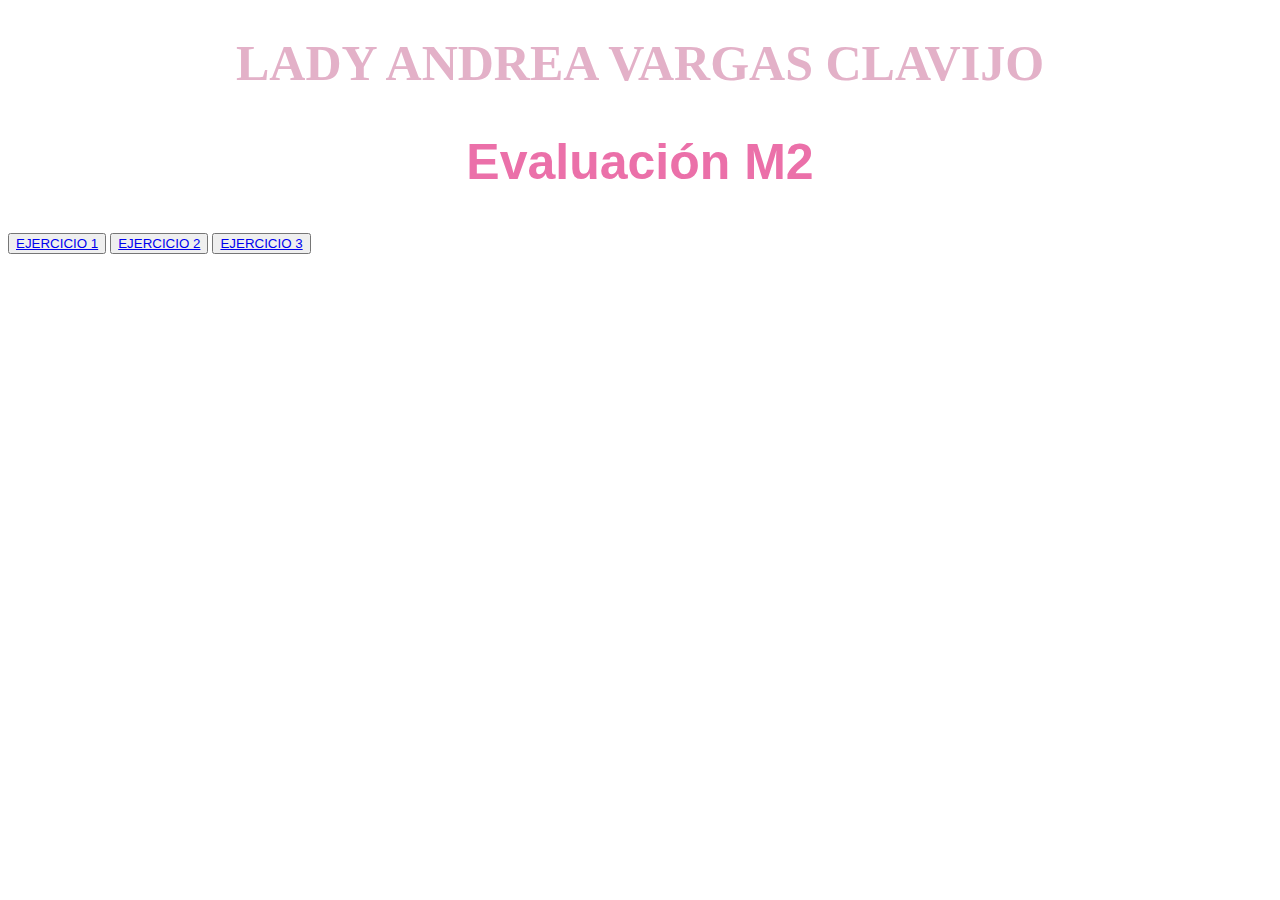
<file: index.html>
<!DOCTYPE html>
<html lang="en">

<head>
    <meta charset="UTF-8">
    <meta name="viewport" content="width=device-width, initial-scale=1.0">
    <title>EVALUACIÓN MOMENTO 2 | HOME</title>
    <style>
        h1 {
            text-align: center;
            font-size: 50px;
            font-family: 'Courgette', cursive;
            color: #e3b1c8;
        }

        h2 {
            text-align: center;
            font-size: 50px;
            font-family: 'Shippori Antique B1', sans-serif;
            color: #eb70a9;
        }
    </style>
</head>

<body>


    <!-- CSS interno -->
    <!-- Selectores de etiqueta -->
    <!-- Atributos CSS: text-align: center, font-style, color-->
    <h1>LADY ANDREA VARGAS CLAVIJO</h1>


    <!-- CSS interno -->
    <!-- Selectores de etiqueta -->
    <!-- Atributos CSS: text-align: center, font-style, color-->
    <h2>Evaluación M2</h2>

    <!-- Crear enlace a la página "ejercicio1.html" -->
    <!-- Crear enlace a la página "ejercicio2.html" -->
    <!-- Crear enlace a la página "ejercicio3.html" -->

    <button><a href="ejercicio1.html">EJERCICIO 1</a></button>
    <button><a href="ejercicio2.html">EJERCICIO 2</a></button>
    <button><a href="ejercicio3.html">EJERCICIO 3</a></button>

</body>

</html>
</file>
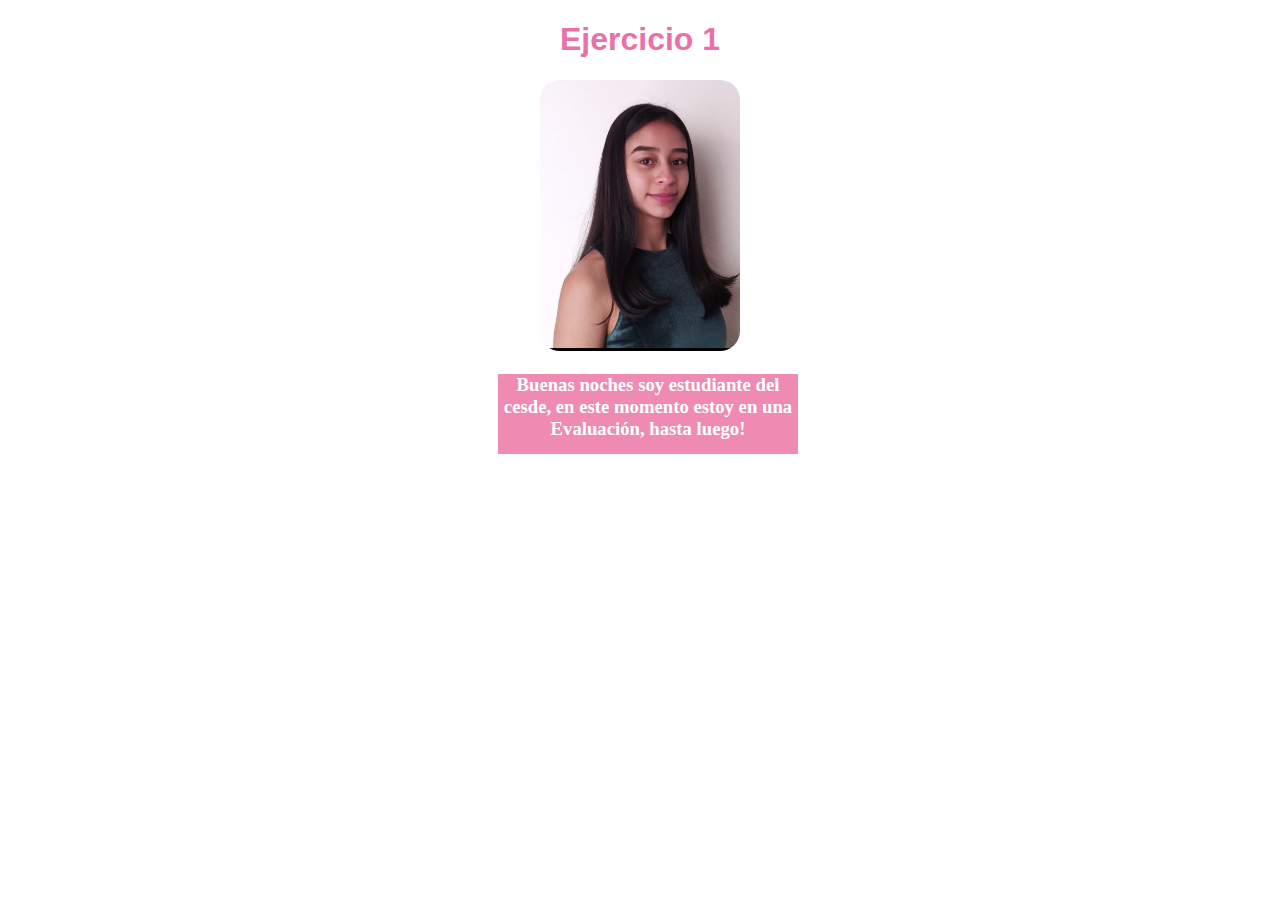
<file: ejercicio1.html>
<!DOCTYPE html>
<html lang="en">

<head>
    <meta charset="UTF-8">
    <meta name="viewport" content="width=device-width, initial-scale=1.0">
    <title>EVALUACIÓN MOMENTO 2</title>
</head>

<body>

    <h1 style="text-align: center; color: #eb70a9; font-family: 'Shippori Antique B1', sans-serif;">Ejercicio 1</h1>
    <!-- CSS inline -->
    <!-- Etiquetas HTML: img, p -->
    <!-- Atributos CSS: color, background-color, border-radius, text-align -->
    <div style="text-align: center;">
        <img style="width: 200px; border-radius: 20px; " src="imagenEvaluación.jpg.jpeg" alt="imagenEvaluación">
        <h3 style="background-color: #ef8ab3; text-align: center; color: #ffffff; width: 300px; height: 80px; display:flex; margin-left: 490px;">Buenas noches soy estudiante del cesde, en este momento estoy en una Evaluación, hasta luego!</h3>
    </div>
    

</body>

</html>
</file>
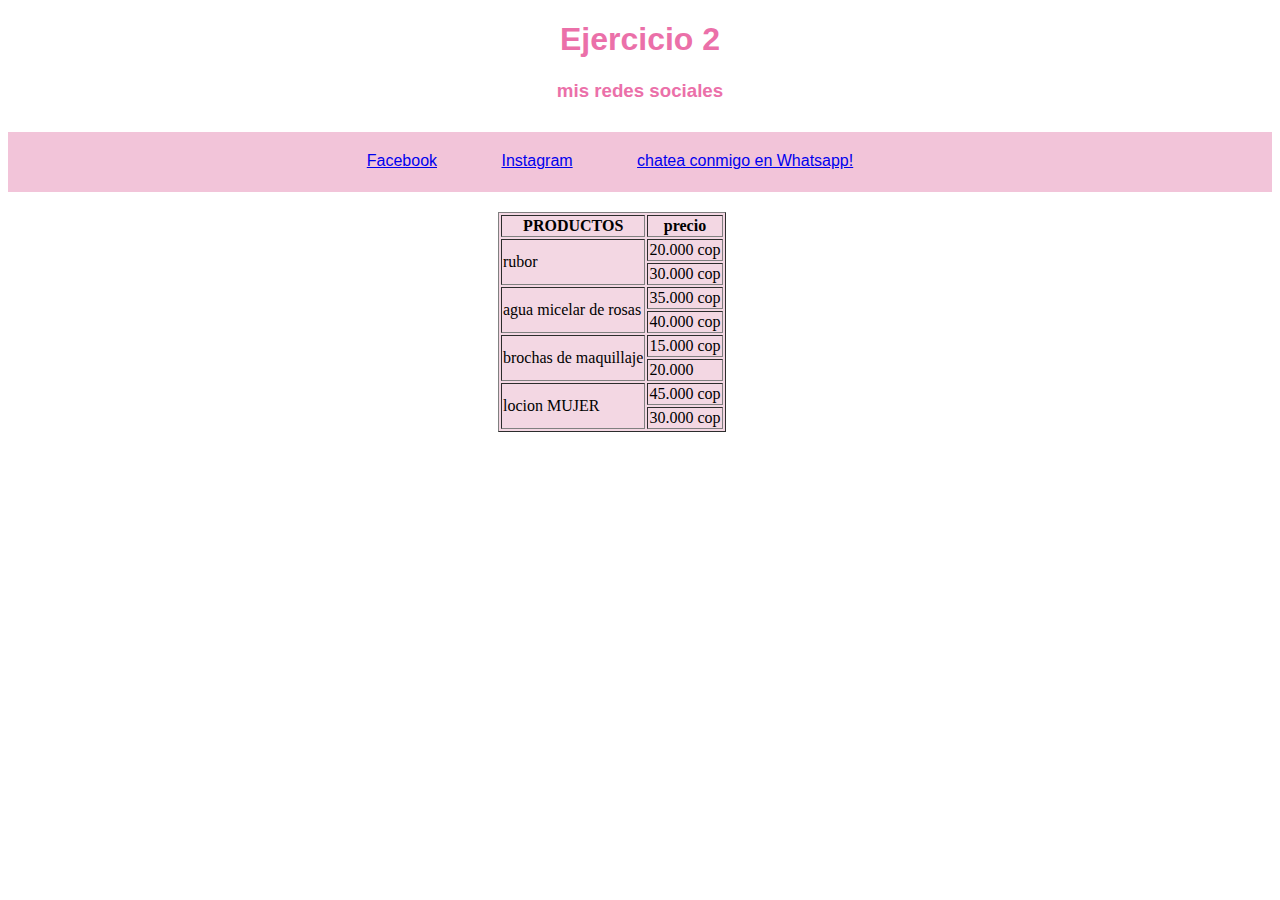
<file: ejercicio2.html>
<!DOCTYPE html>
<html lang="en">

<head>
    <meta charset="UTF-8">
    <meta name="viewport" content="width=device-width, initial-scale=1.0">
    <title>EVALUACIÓN MOMENTO 2</title>

    <style>

        h3,h1 {
            text-align: center; 
            color: #eb70a9; 
            font-family: 'Shippori Antique B1', sans-serif;
        }
        ul {
            text-decoration: none;
            color: #eb70a9;
            text-align: center;
            margin-top: 30px;
            background-color: #f2c4d9;
            height: 20px;
            padding: 20px;
            font-family: 'Shippori Antique B1', sans-serif;

        }
        li {
            display: inline;
            margin-right: 60px;
        }

        table {
            background-color: #f3d7e3;
            margin-left: 490px;
            margin-top: 20px;
        }
    </style>

</head>

<body>

    <h1>Ejercicio 2</h1>
    <!-- CSS interno -->
    <!-- Selectores de etiqueta -->
    <!-- Etiquetas HTML: ul, li, table, thead , tbody, tr, td, th  -->
    <!-- Atributos CSS: Margin, Padding, font-style, color , background-color -->
    <div>
        <h3>mis redes sociales</h3>
        <ul>
            <li><a href="https://www.facebook.com/?locale=es_LA">Facebook</a></li>
            <li><a href="https://www.instagram.com/">Instagram</a></li>
            <li><a href="https://w.app/d9ykHg" target="_blank" rel="noopener noreferrer">chatea conmigo en Whatsapp!</a></li>
        </ul>

        <table border="1">
            <thead>
              <tr>
                <th>PRODUCTOS</th>
                <th>precio</th>
              </tr>
            </thead>
            <tbody>
              <tr>
                <td rowspan="2">rubor</td>

                <td>20.000 cop</td>
              </tr>
              <tr>
                <td>30.000 cop</td>
              </tr>
              <tr>
                <td rowspan="2">agua micelar de rosas</td>
                <td>35.000 cop</td>
              </tr>
              <tr>
                <td>40.000 cop</td>
              </tr>
              <tr>
                <td rowspan="2">brochas de maquillaje</td>
                <td>15.000 cop</td>
              </tr>
              <tr>
                <td>20.000</td>
              </tr>
              <tr>
                <td rowspan="2">locion MUJER</td>
                <td>45.000 cop</td>
              </tr>
              <tr>
                <td>30.000 cop</td>
              </tr>
             
          </table>
    </div>
</body>

</html>
</file>
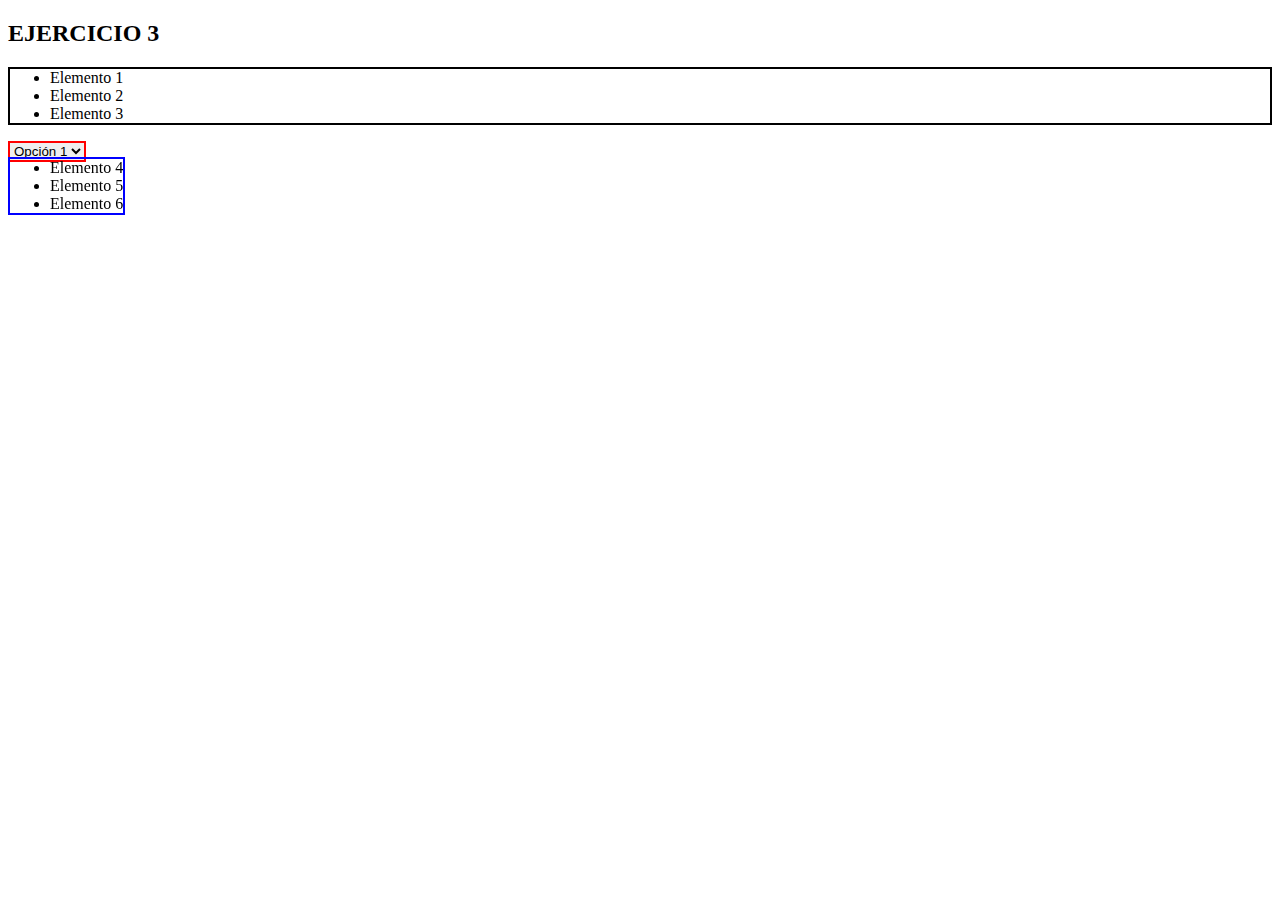
<file: ejercicio3.html>
<!DOCTYPE html>
<html lang="es">
<head>
    <meta charset="UTF-8">
    <meta name="viewport" content="width=device-width, initial-scale=1.0">
    <title>Programa HTML y CSS</title>
    <link rel="stylesheet" href="style.css">
</head>
<body>
    <h2>EJERCICIO 3</h2>
    <ul id="elemento1">
        <li>Elemento 1</li>
        <li>Elemento 2</li>
        <li>Elemento 3</li>
    </ul>

    <select id="elemento2">
        <option value="opcion1">Opción 1</option>
        <option value="opcion2">Opción 2</option>
        <option value="opcion3">Opción 3</option>
    </select>

    <ul id="elemento3">
        <li>Elemento 4</li>
        <li>Elemento 5</li>
        <li>Elemento 6</li>
    </ul>
</body>
</html>
</file>
<file: style.css>
#elemento1 {
    border: 2px solid black;
    position: relative;
    z-index: 1;
    cursor: pointer;
}

#elemento2 {
    border: 2px solid red;
    position: absolute;
    z-index: 2;
    cursor: pointer;
}

#elemento3 {
    border: 2px solid blue;
    position: fixed;
    z-index: 3;
    cursor: pointer;
}
</file>
